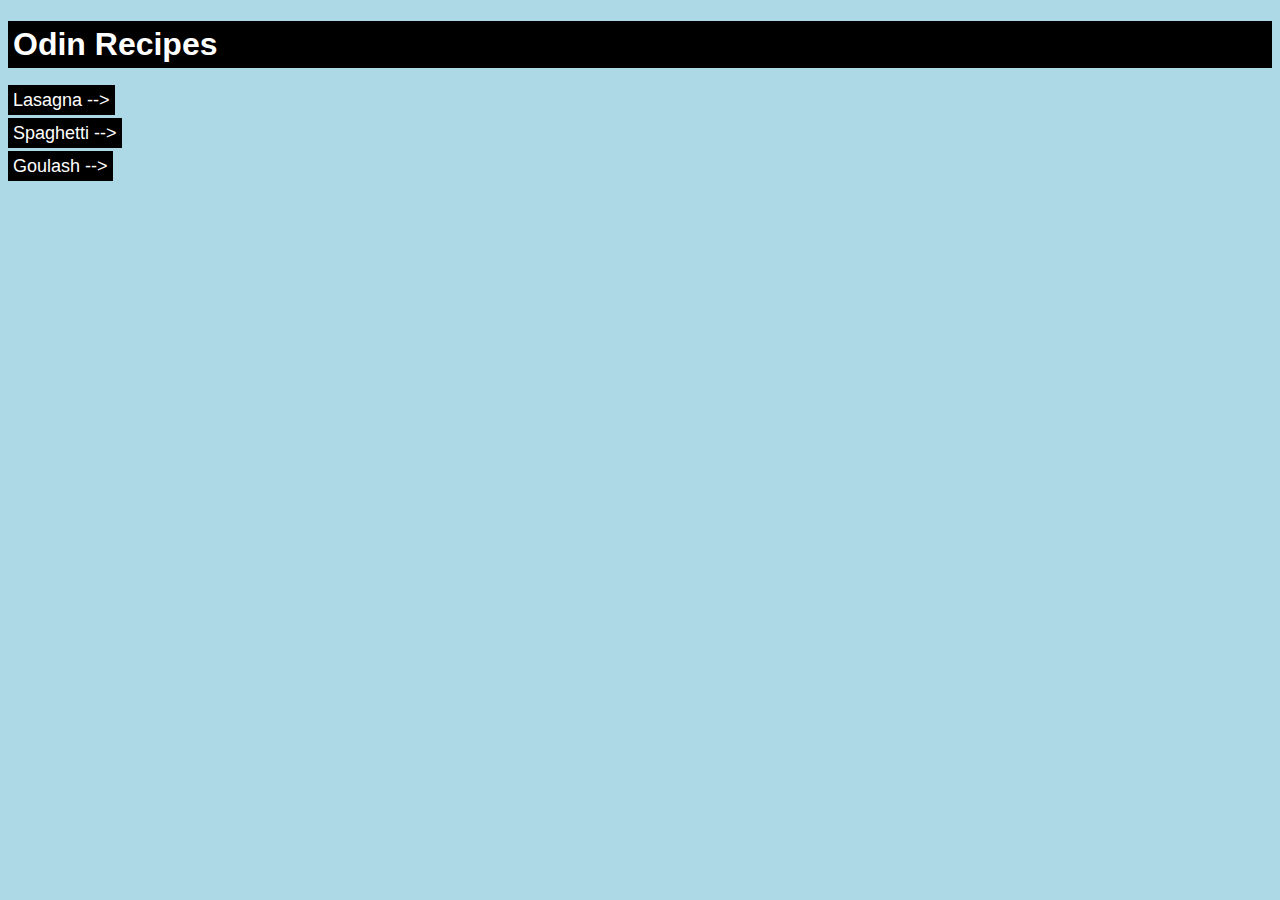
<file: index.html>
<!DOCTYPE html>
<html lang="en">
<head>
    <meta charset="UTF-8">
    <meta http-equiv="X-UA-Compatible" content="IE=edge">
    <meta name="viewport" content="width=device-width, initial-scale=1.0">
    <title>Odin Recipes</title>
    <link rel="stylesheet" href="styles.css">
</head>
<body>
    <h1>Odin Recipes</h1>
    <ul>
        <li><a href="./recipes/lasagna.html">Lasagna --&gt;</a></li>
        <li><a href="./recipes/spaghetti.html">Spaghetti --&gt;</a></li>
        <li><a href="./recipes/goulash.html">Goulash --&gt;</a></li>
    </ul>
</body>
</html>
</file>
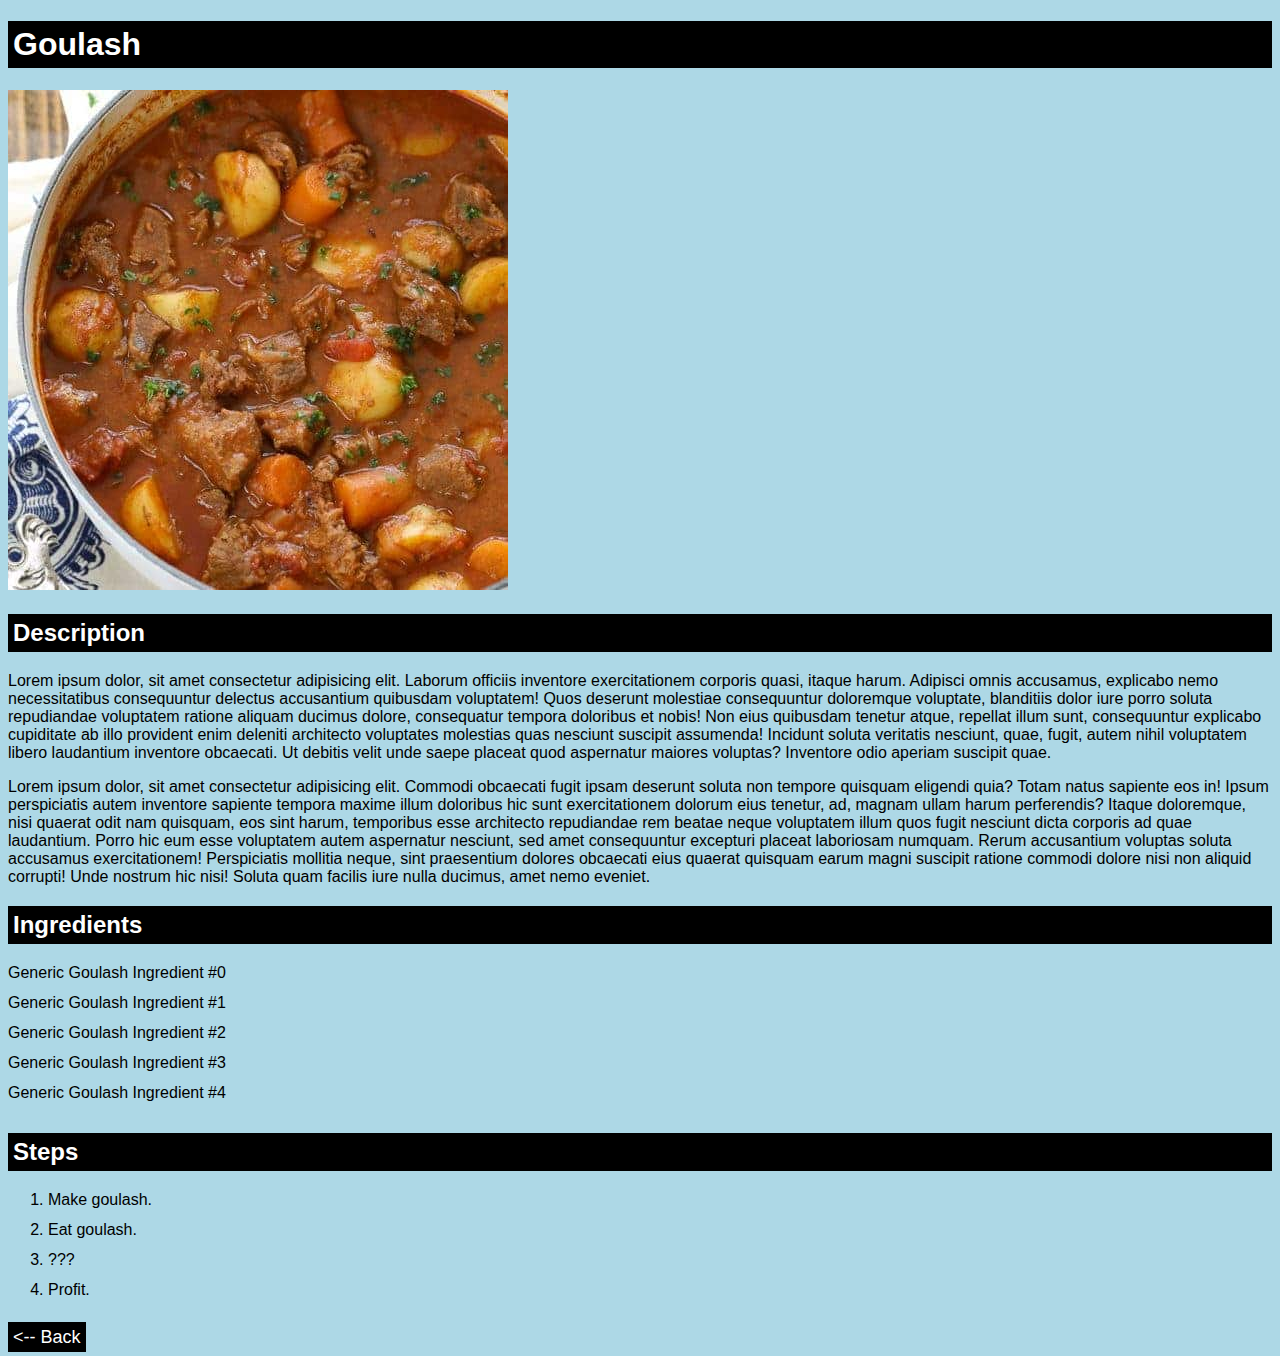
<file: recipes/goulash.html>
<!DOCTYPE html>
<html lang="en">
<head>
    <meta charset="UTF-8">
    <meta http-equiv="X-UA-Compatible" content="IE=edge">
    <meta name="viewport" content="width=device-width, initial-scale=1.0">
    <title>Odin Recipes - Goulash</title>
    <link rel="stylesheet" href="../styles.css">
</head>
<body>
    <h1>Goulash</h1>
    <img src="../images/Goulash.jpg" alt="Goulash">
    <h2>Description</h2>
    <p>Lorem ipsum dolor, sit amet consectetur adipisicing elit. Laborum officiis inventore exercitationem corporis quasi, itaque harum. Adipisci omnis accusamus, explicabo nemo necessitatibus consequuntur delectus accusantium quibusdam voluptatem! Quos deserunt molestiae consequuntur doloremque voluptate, blanditiis dolor iure porro soluta repudiandae voluptatem ratione aliquam ducimus dolore, consequatur tempora doloribus et nobis! Non eius quibusdam tenetur atque, repellat illum sunt, consequuntur explicabo cupiditate ab illo provident enim deleniti architecto voluptates molestias quas nesciunt suscipit assumenda! Incidunt soluta veritatis nesciunt, quae, fugit, autem nihil voluptatem libero laudantium inventore obcaecati. Ut debitis velit unde saepe placeat quod aspernatur maiores voluptas? Inventore odio aperiam suscipit quae.</p>
    <p>Lorem ipsum dolor, sit amet consectetur adipisicing elit. Commodi obcaecati fugit ipsam deserunt soluta non tempore quisquam eligendi quia? Totam natus sapiente eos in! Ipsum perspiciatis autem inventore sapiente tempora maxime illum doloribus hic sunt exercitationem dolorum eius tenetur, ad, magnam ullam harum perferendis? Itaque doloremque, nisi quaerat odit nam quisquam, eos sint harum, temporibus esse architecto repudiandae rem beatae neque voluptatem illum quos fugit nesciunt dicta corporis ad quae laudantium. Porro hic eum esse voluptatem autem aspernatur nesciunt, sed amet consequuntur excepturi placeat laboriosam numquam. Rerum accusantium voluptas soluta accusamus exercitationem! Perspiciatis mollitia neque, sint praesentium dolores obcaecati eius quaerat quisquam earum magni suscipit ratione commodi dolore nisi non aliquid corrupti! Unde nostrum hic nisi! Soluta quam facilis iure nulla ducimus, amet nemo eveniet.</p>
    <h2>Ingredients</h2>
    <ul>
        <li>Generic Goulash Ingredient #0</li>
        <li>Generic Goulash Ingredient #1</li>
        <li>Generic Goulash Ingredient #2</li>
        <li>Generic Goulash Ingredient #3</li>
        <li>Generic Goulash Ingredient #4</li>
    </ul>
    <h2>Steps</h2>
    <ol>
        <li>Make goulash.</li>
        <li>Eat goulash.</li>
        <li>???</li>
        <li>Profit.</li>
    </ol>
    <a href="../index.html">&lt;-- Back</a>
</body>
</html>
</file>
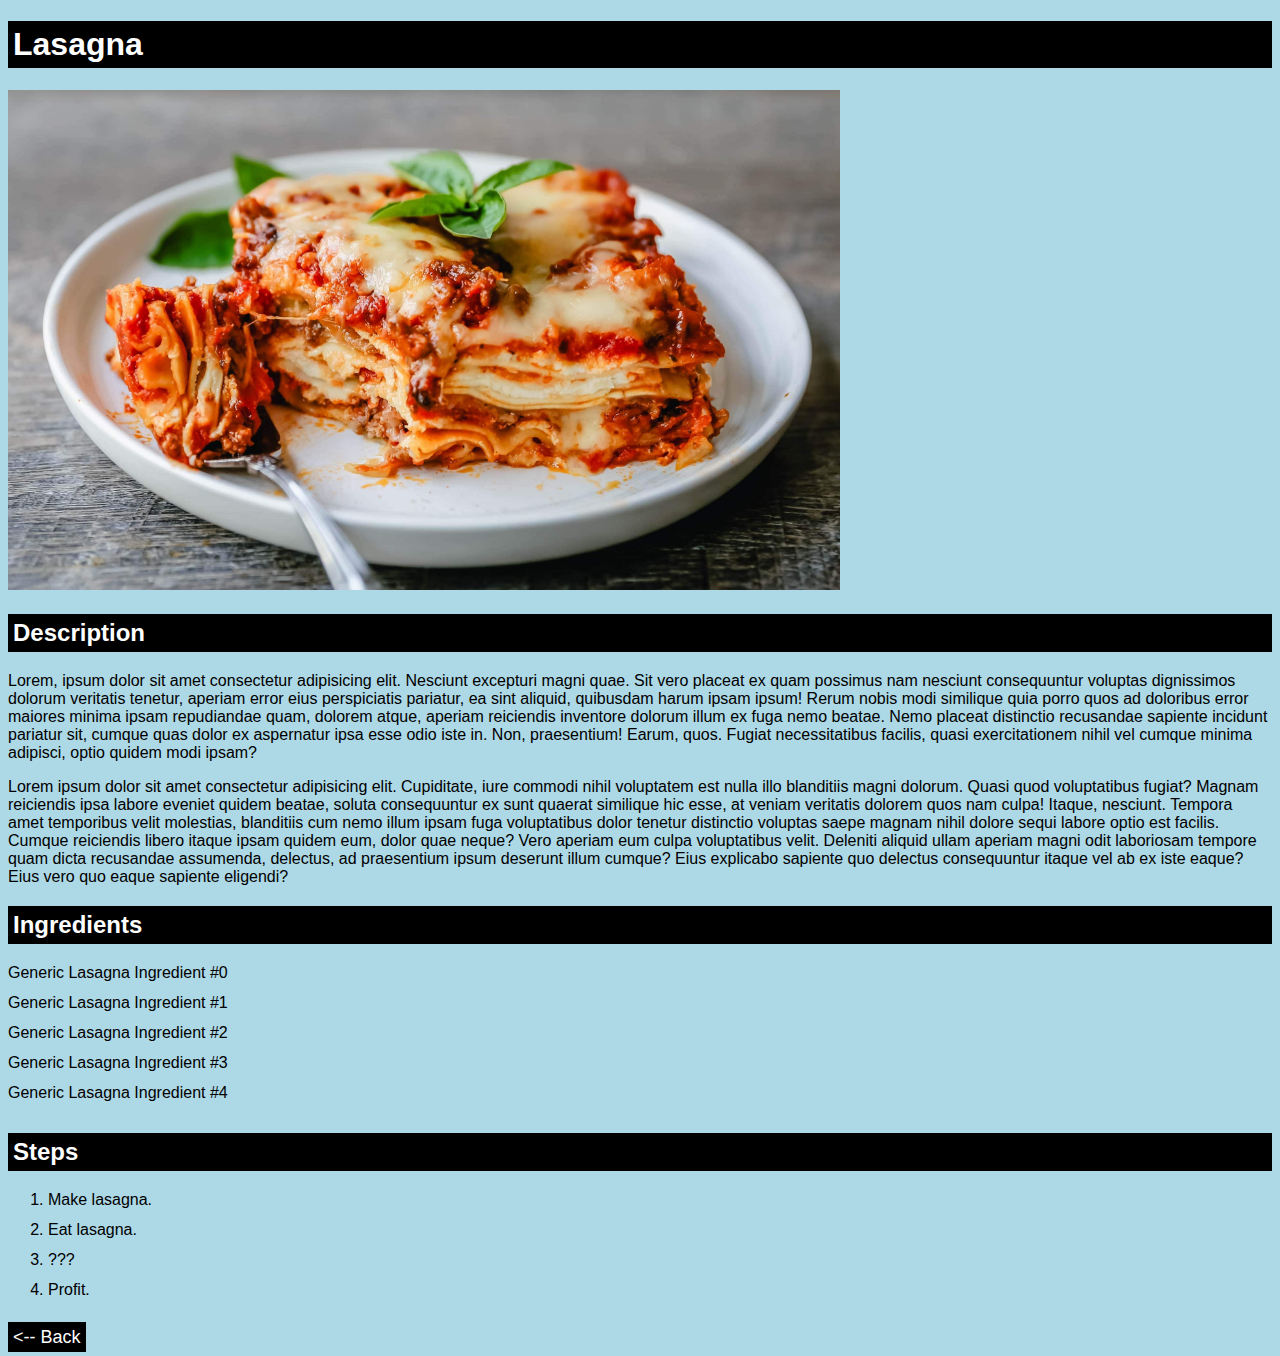
<file: recipes/lasagna.html>
<!DOCTYPE html>
<html lang="en">
<head>
    <meta charset="UTF-8">
    <meta http-equiv="X-UA-Compatible" content="IE=edge">
    <meta name="viewport" content="width=device-width, initial-scale=1.0">
    <title>Odin Recipes - Lasagna</title>
    <link rel="stylesheet" href="../styles.css">
</head>
<body>
    <h1>Lasagna</h1>
    <img src="../images/Lasagna.jpg" alt="Lasagna">
    <h2>Description</h2>
    <p>Lorem, ipsum dolor sit amet consectetur adipisicing elit. Nesciunt excepturi magni quae. Sit vero placeat ex quam possimus nam nesciunt consequuntur voluptas dignissimos dolorum veritatis tenetur, aperiam error eius perspiciatis pariatur, ea sint aliquid, quibusdam harum ipsam ipsum! Rerum nobis modi similique quia porro quos ad doloribus error maiores minima ipsam repudiandae quam, dolorem atque, aperiam reiciendis inventore dolorum illum ex fuga nemo beatae. Nemo placeat distinctio recusandae sapiente incidunt pariatur sit, cumque quas dolor ex aspernatur ipsa esse odio iste in. Non, praesentium! Earum, quos. Fugiat necessitatibus facilis, quasi exercitationem nihil vel cumque minima adipisci, optio quidem modi ipsam?</p>
    <p>Lorem ipsum dolor sit amet consectetur adipisicing elit. Cupiditate, iure commodi nihil voluptatem est nulla illo blanditiis magni dolorum. Quasi quod voluptatibus fugiat? Magnam reiciendis ipsa labore eveniet quidem beatae, soluta consequuntur ex sunt quaerat similique hic esse, at veniam veritatis dolorem quos nam culpa! Itaque, nesciunt. Tempora amet temporibus velit molestias, blanditiis cum nemo illum ipsam fuga voluptatibus dolor tenetur distinctio voluptas saepe magnam nihil dolore sequi labore optio est facilis. Cumque reiciendis libero itaque ipsam quidem eum, dolor quae neque? Vero aperiam eum culpa voluptatibus velit. Deleniti aliquid ullam aperiam magni odit laboriosam tempore quam dicta recusandae assumenda, delectus, ad praesentium ipsum deserunt illum cumque? Eius explicabo sapiente quo delectus consequuntur itaque vel ab ex iste eaque? Eius vero quo eaque sapiente eligendi?</p>
    <h2>Ingredients</h2>
    <ul>
        <li>Generic Lasagna Ingredient #0</li>
        <li>Generic Lasagna Ingredient #1</li>
        <li>Generic Lasagna Ingredient #2</li>
        <li>Generic Lasagna Ingredient #3</li>
        <li>Generic Lasagna Ingredient #4</li>
    </ul>
    <h2>Steps</h2>
    <ol>
        <li>Make lasagna.</li>
        <li>Eat lasagna.</li>
        <li>???</li>
        <li>Profit.</li>
    </ol>
    <a href="../index.html">&lt;-- Back</a>
</body>
</html>
</file>
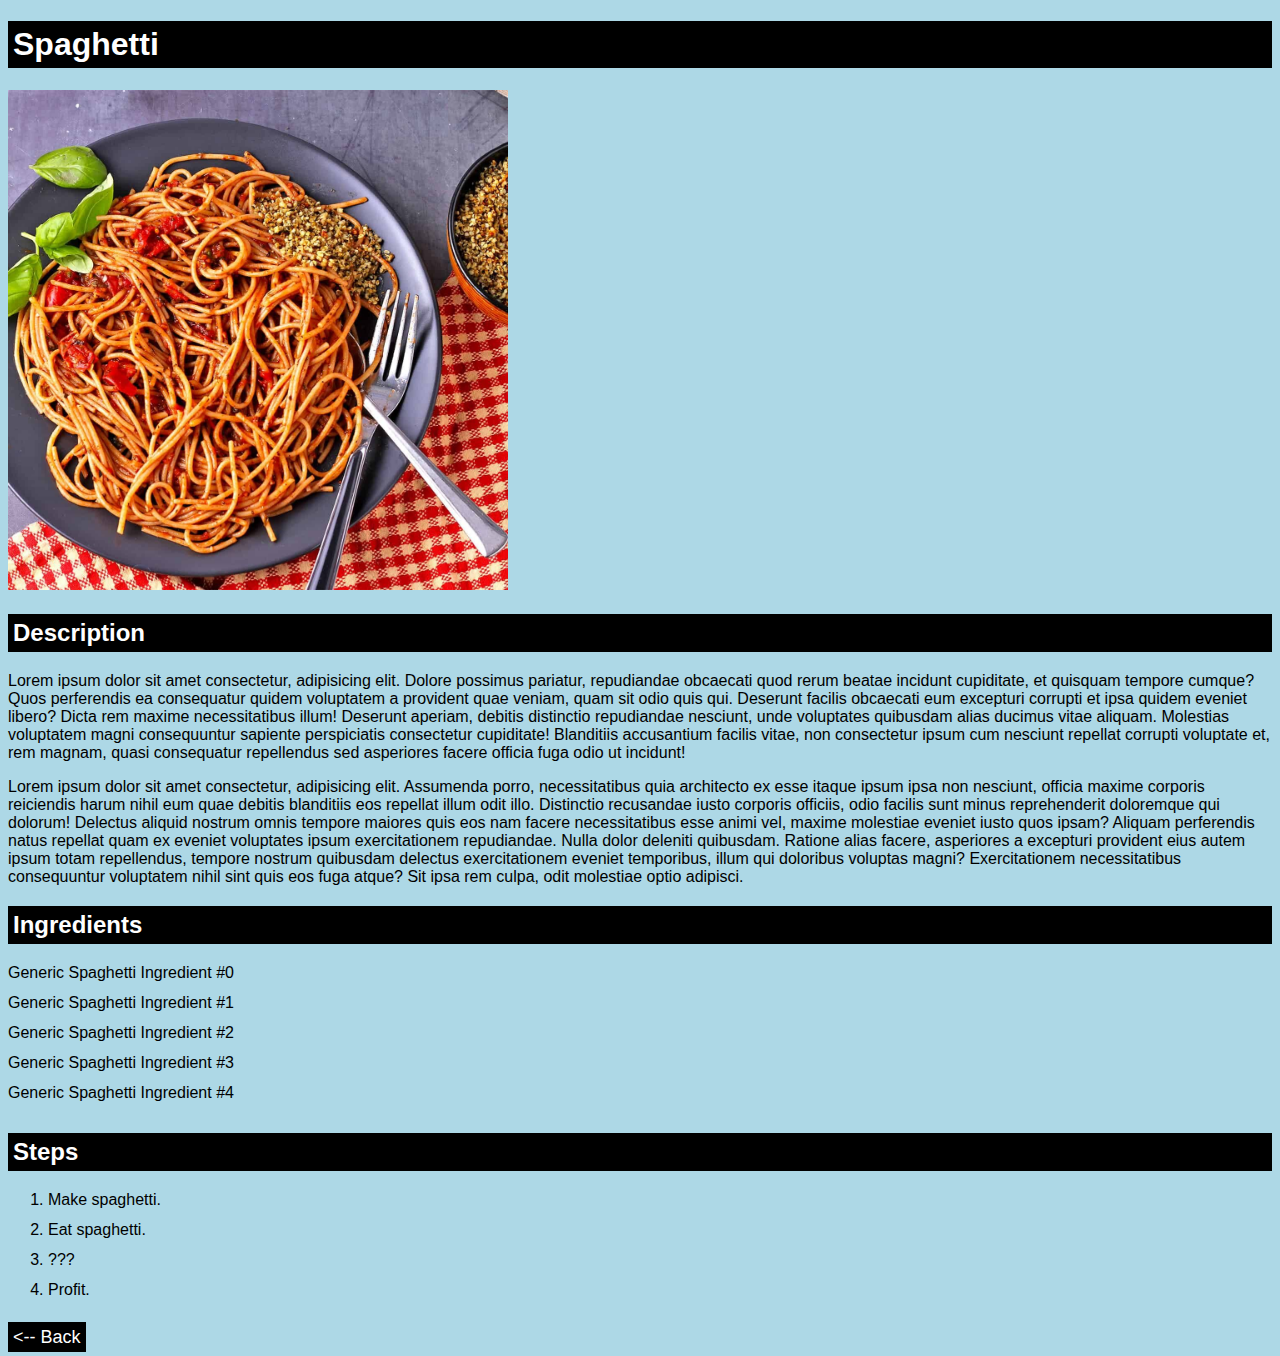
<file: recipes/spaghetti.html>
<!DOCTYPE html>
<html lang="en">
<head>
    <meta charset="UTF-8">
    <meta http-equiv="X-UA-Compatible" content="IE=edge">
    <meta name="viewport" content="width=device-width, initial-scale=1.0">
    <title>Odin Recipes - Spaghetti</title>
    <link rel="stylesheet" href="../styles.css">
</head>
<body>
    <h1>Spaghetti</h1>
    <img src="../images/Spaghetti.jpg" alt="Spaghetti">
    <h2>Description</h2>
    <p>Lorem ipsum dolor sit amet consectetur, adipisicing elit. Dolore possimus pariatur, repudiandae obcaecati quod rerum beatae incidunt cupiditate, et quisquam tempore cumque? Quos perferendis ea consequatur quidem voluptatem a provident quae veniam, quam sit odio quis qui. Deserunt facilis obcaecati eum excepturi corrupti et ipsa quidem eveniet libero? Dicta rem maxime necessitatibus illum! Deserunt aperiam, debitis distinctio repudiandae nesciunt, unde voluptates quibusdam alias ducimus vitae aliquam. Molestias voluptatem magni consequuntur sapiente perspiciatis consectetur cupiditate! Blanditiis accusantium facilis vitae, non consectetur ipsum cum nesciunt repellat corrupti voluptate et, rem magnam, quasi consequatur repellendus sed asperiores facere officia fuga odio ut incidunt!</p>
    <p>Lorem ipsum dolor sit amet consectetur, adipisicing elit. Assumenda porro, necessitatibus quia architecto ex esse itaque ipsum ipsa non nesciunt, officia maxime corporis reiciendis harum nihil eum quae debitis blanditiis eos repellat illum odit illo. Distinctio recusandae iusto corporis officiis, odio facilis sunt minus reprehenderit doloremque qui dolorum! Delectus aliquid nostrum omnis tempore maiores quis eos nam facere necessitatibus esse animi vel, maxime molestiae eveniet iusto quos ipsam? Aliquam perferendis natus repellat quam ex eveniet voluptates ipsum exercitationem repudiandae. Nulla dolor deleniti quibusdam. Ratione alias facere, asperiores a excepturi provident eius autem ipsum totam repellendus, tempore nostrum quibusdam delectus exercitationem eveniet temporibus, illum qui doloribus voluptas magni? Exercitationem necessitatibus consequuntur voluptatem nihil sint quis eos fuga atque? Sit ipsa rem culpa, odit molestiae optio adipisci.</p>
    <h2>Ingredients</h2>
    <ul>
        <li>Generic Spaghetti Ingredient #0</li>
        <li>Generic Spaghetti Ingredient #1</li>
        <li>Generic Spaghetti Ingredient #2</li>
        <li>Generic Spaghetti Ingredient #3</li>
        <li>Generic Spaghetti Ingredient #4</li>
    </ul>
    <h2>Steps</h2>
    <ol>
        <li>Make spaghetti.</li>
        <li>Eat spaghetti.</li>
        <li>???</li>
        <li>Profit.</li>
    </ol>
    <a href="../index.html">&lt;-- Back</a>
</body>
</html>
</file>
<file: styles.css>
* {
    font-family: Arial;
}

body {
    background-color: lightblue;
}

h1, h2 {
    background-color: black;
    color: white;
    border: 5px black solid;
}

ul {
    list-style-type: none;
    padding-left: 0;
}

a {
    background-color: black;
    color: white;
    font-size: large;
    text-decoration: none;
    border: 5px black solid;
}

li {
    padding-bottom: 12px;
}

img {
    height: 500px;
}
</file>
